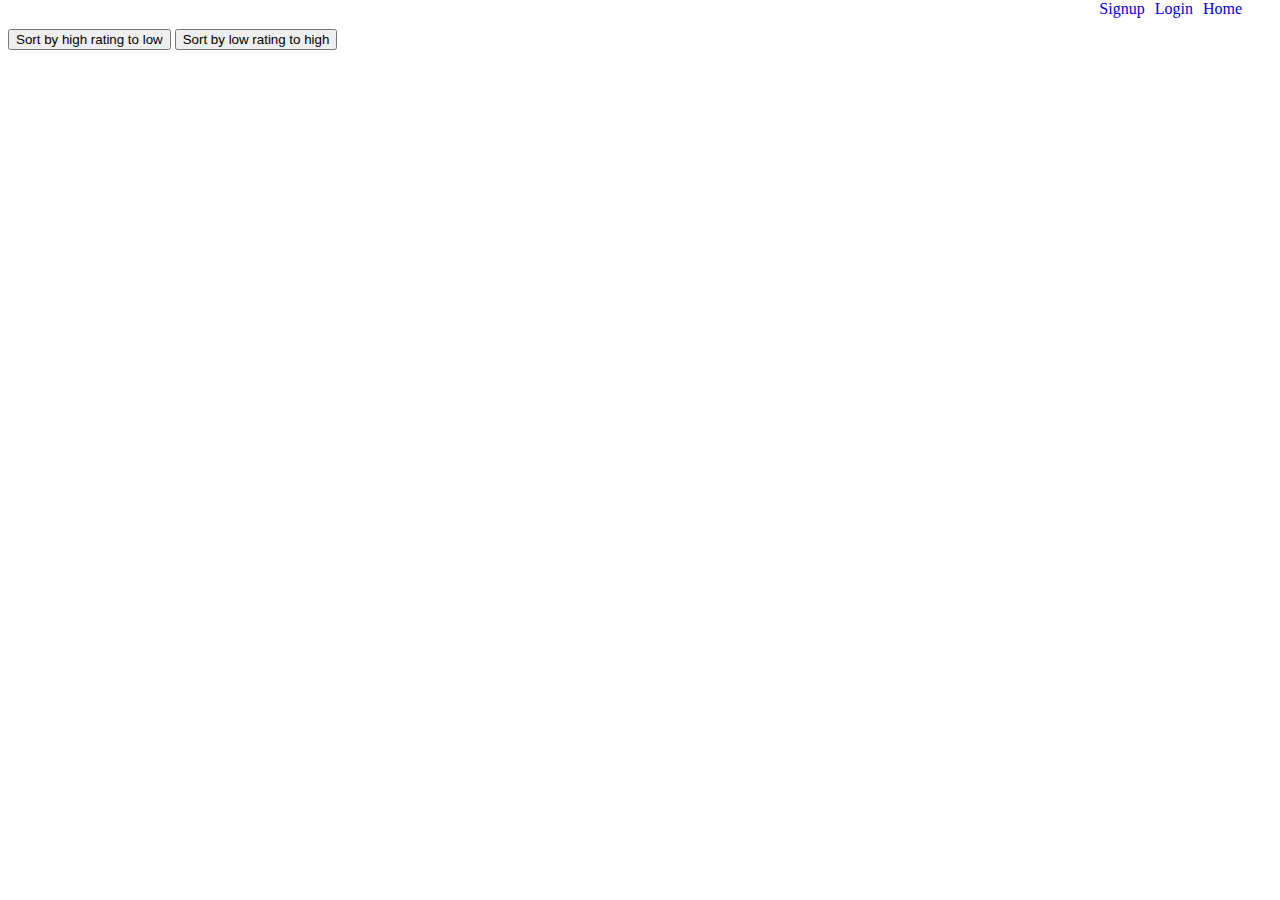
<file: index.html>
<!DOCTYPE html>
<html lang="en">

    <head>
        <meta charset="UTF-8">
        <meta http-equiv="X-UA-Compatible" content="IE=edge">
        <meta name="viewport" content="width=device-width, initial-scale=1.0">
        <title>Home</title>
    </head>
    <link rel="stylesheet" href="./styles/index.css">
    <body>
        <div id="navbar">
            <a href="index.html">Home</a>
            <a href="login.html">Login</a>
            <a href="signup.html">Signup</a>
        </div>
        <div id="slideshow">
            <!--Show Slideshow here-->

        </div>

        <div id="sort-buttons">
            <button id="sort-hl" onclick="hl()">Sort by high rating to low</button>
            <button id="sort-lh" onclick="lh()">Sort by low rating to high</button>
        </div>
        <div id="movies">
            <!--Show list of movies here-->
        </div>
    </body>

</html>
<script src="./scripts/index1.js"></script>
</file>
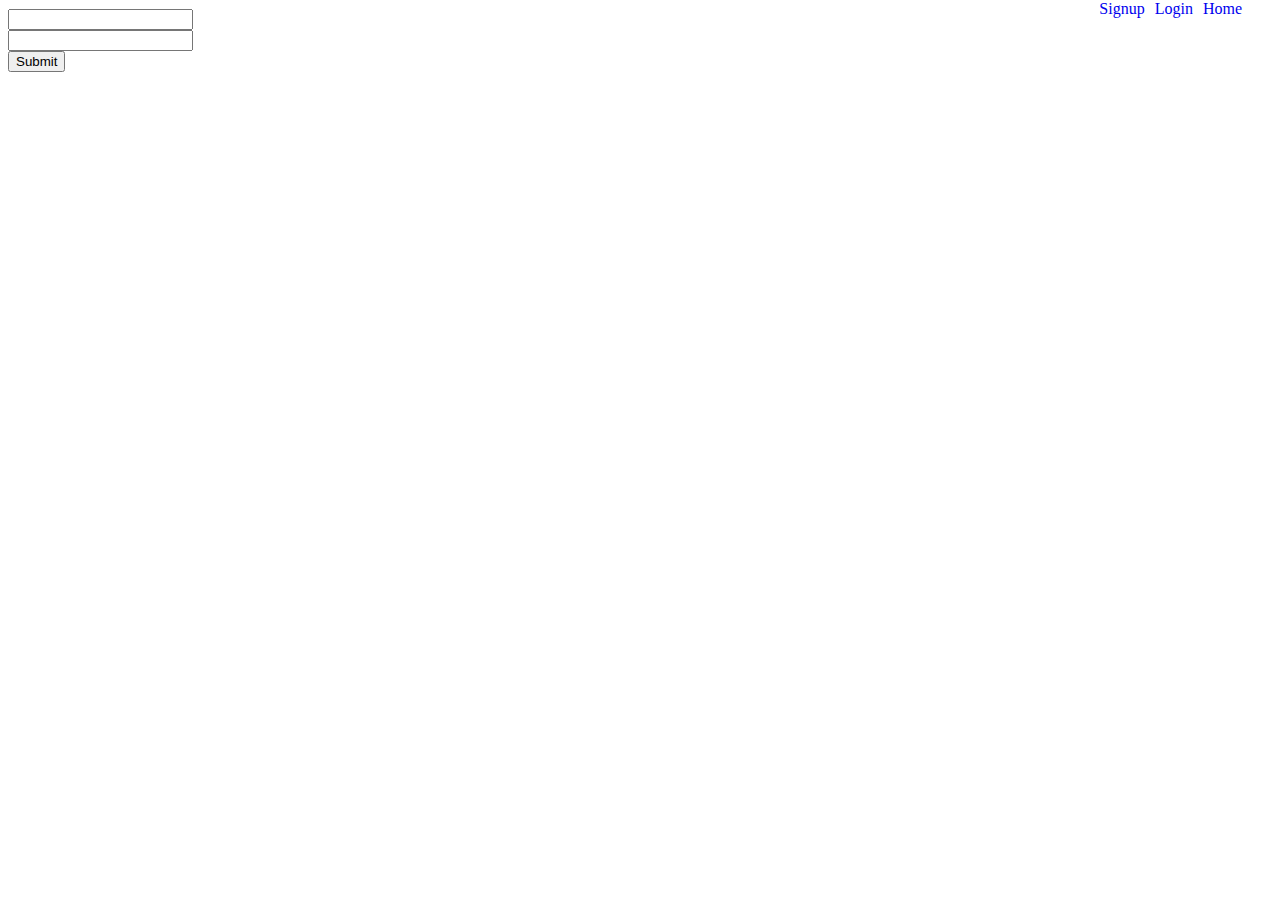
<file: login.html>
<!DOCTYPE html>
<html lang="en">

    <head>
        <meta charset="UTF-8">
        <meta http-equiv="X-UA-Compatible" content="IE=edge">
        <meta name="viewport" content="width=device-width, initial-scale=1.0">
        <title>Login</title>
    </head>
    <link rel="stylesheet" href="./styles/login.css">
    <body>
        
        <div id="navbar">
            <a href="index.html">Home</a>
            <a href="login.html">Login</a>
            <a href="signup.html">Signup</a>
        </div>
        
        <div id="login-form-div">

            <form id="log" onsubmit="my2()">
                <input type="email" name="email" id="email" />
                <br>
                <input type="password" name="password" id="password" />
                <br>
                <input type="submit" />

            </form>

        </div>
    </body>

</html>
<script src="./scripts/login.js"></script>
</file>
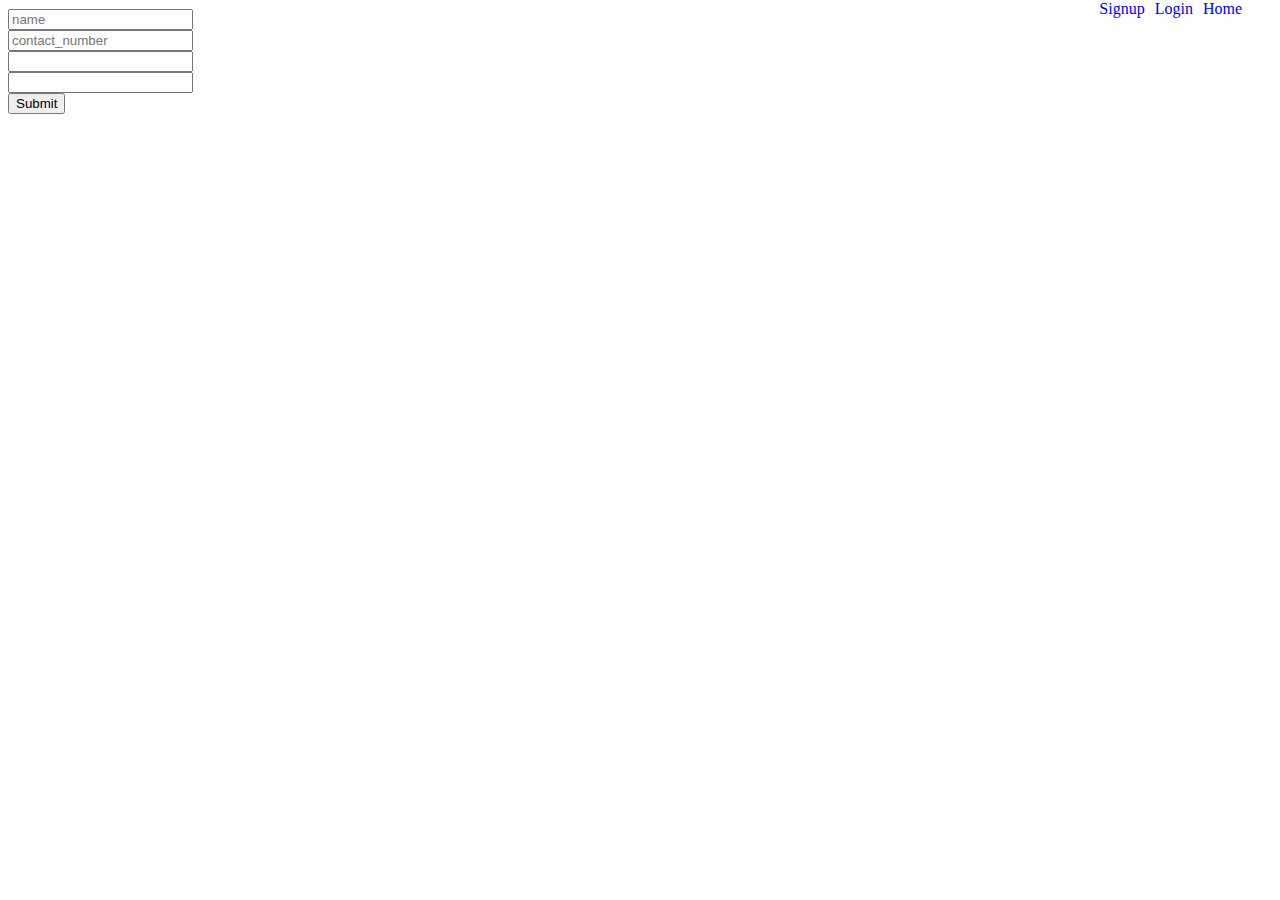
<file: signup.html>
<!DOCTYPE html>
<html lang="en">

    <head>
        <meta charset="UTF-8">
        <meta http-equiv="X-UA-Compatible" content="IE=edge">
        <meta name="viewport" content="width=device-width, initial-scale=1.0">
        <title>Signup</title>
    </head>
    <link rel="stylesheet" href="./styles/signup.css">
    <body>
        <div id="navbar">
            <a href="index.html">Home</a>
            <a href="login.html">Login</a>
            <a href="signup.html">Signup</a>
        </div>
        <div id="signup-form-div">

            <form onsubmit="signup(event)">
                <input type="text" id="name" placeholder="name" class="em" required />
                <br>
                <input type="number" id="number" placeholder="contact_number" class="em"  required>
                <br>
                <input type="email" id="email" class="em" required>
                <br>
                <input type="password" id="password" class="em" required>
                <br>
                <input type="submit" id="submit">

            </form>

        </div>
    </body>

</html>
<script src="./scripts/signup.js"></script>
</file>
<file: styles/index.css>
#navbar{
    display: flex;
    flex-direction: row-reverse;
    padding-right: 30px;
    margin-top: 1px;
    line-height: 1px;
}
#navbar a{
    padding-left: 10px;
    text-decoration: none;

}
#navbar>a:hover{
    cursor: pointer;
    
}
#movies{
    display: grid;
    grid-template-columns: repeat(3,1fr);
    grid-template-rows: auto;
    gap: 15px;
    margin-top: 20px;
}
#movies img{
    width: 250px;
    height: 200px;
}
#slideshow{
    margin-top: 20px;
}
</file>
<file: styles/login.css>
#navbar{
    display: flex;
    flex-direction: row-reverse;
    padding-right: 30px;
    margin-top: 1px;
    line-height: 1px;
}
#navbar a{
    padding-left: 10px;
    text-decoration: none;

}
#navbar>a:hover{
    cursor: pointer;
    
}
</file>
<file: styles/signup.css>
#navbar{
    display: flex;
    flex-direction: row-reverse;
    padding-right: 30px;
    margin-top: 1px;
    line-height: 1px;
}
#navbar a{
    padding-left: 10px;
    text-decoration: none;

}
#navbar>a:hover{
    cursor: pointer;
    
}
</file>
